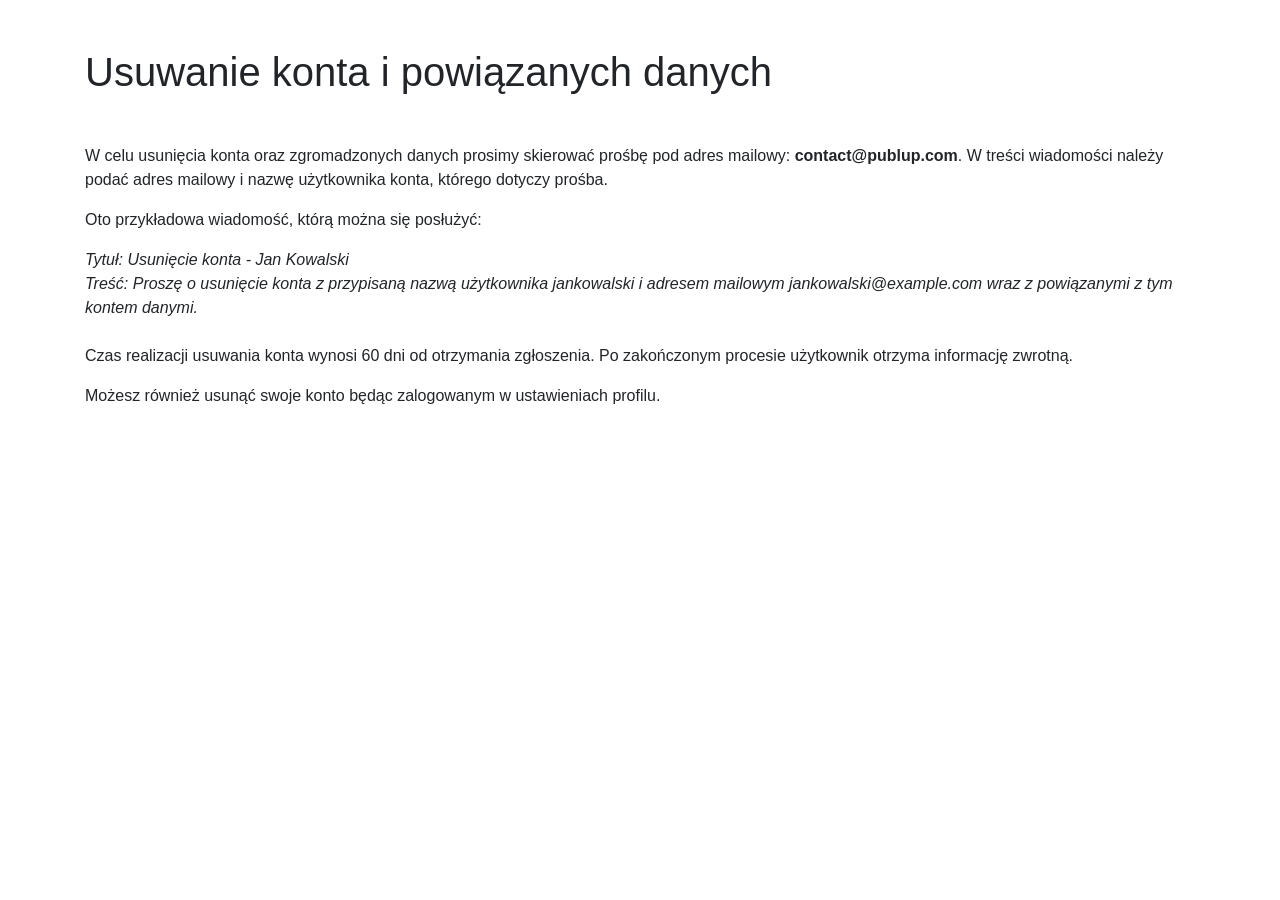
<file: data-remove/index.html>
<!doctype html>
<html>
<head>
    <meta charset="UTF-8" />
    <link rel="stylesheet" href="https://cdn.jsdelivr.net/npm/bootstrap@4.6.2/dist/css/bootstrap.min.css" integrity="sha384-xOolHFLEh07PJGoPkLv1IbcEPTNtaed2xpHsD9ESMhqIYd0nLMwNLD69Npy4HI+N" crossorigin="anonymous">
    <title>Usuwanie konta i powiązanych danych - Publup</title>
</head>
<body>
    <div class="container">
        <div class="row">
            <div class="col-12 py-5">
                <h1 class="mb-5">Usuwanie konta i powiązanych danych</h1>
                <p>W celu usunięcia konta oraz zgromadzonych danych prosimy skierować prośbę pod adres mailowy: <strong>contact@publup.com</strong>. W treści wiadomości należy podać adres mailowy i nazwę użytkownika konta, którego dotyczy prośba.</p>
                <p>Oto przykładowa wiadomość, którą można się posłużyć:</p>
                <i>Tytuł: Usunięcie konta - Jan Kowalski</i></br>
                <i>Treść: Proszę o usunięcie konta z przypisaną nazwą użytkownika jankowalski i adresem mailowym jankowalski@example.com wraz z powiązanymi z tym kontem danymi.</i>
                </br></br>
                <p>Czas realizacji usuwania konta wynosi 60 dni od otrzymania zgłoszenia. Po zakończonym procesie użytkownik otrzyma informację zwrotną.</p>
                <p>Możesz również usunąć swoje konto będąc zalogowanym w ustawieniach profilu.</p>
            </div>
        </div>
    </div>
</body>
</html>
</file>
